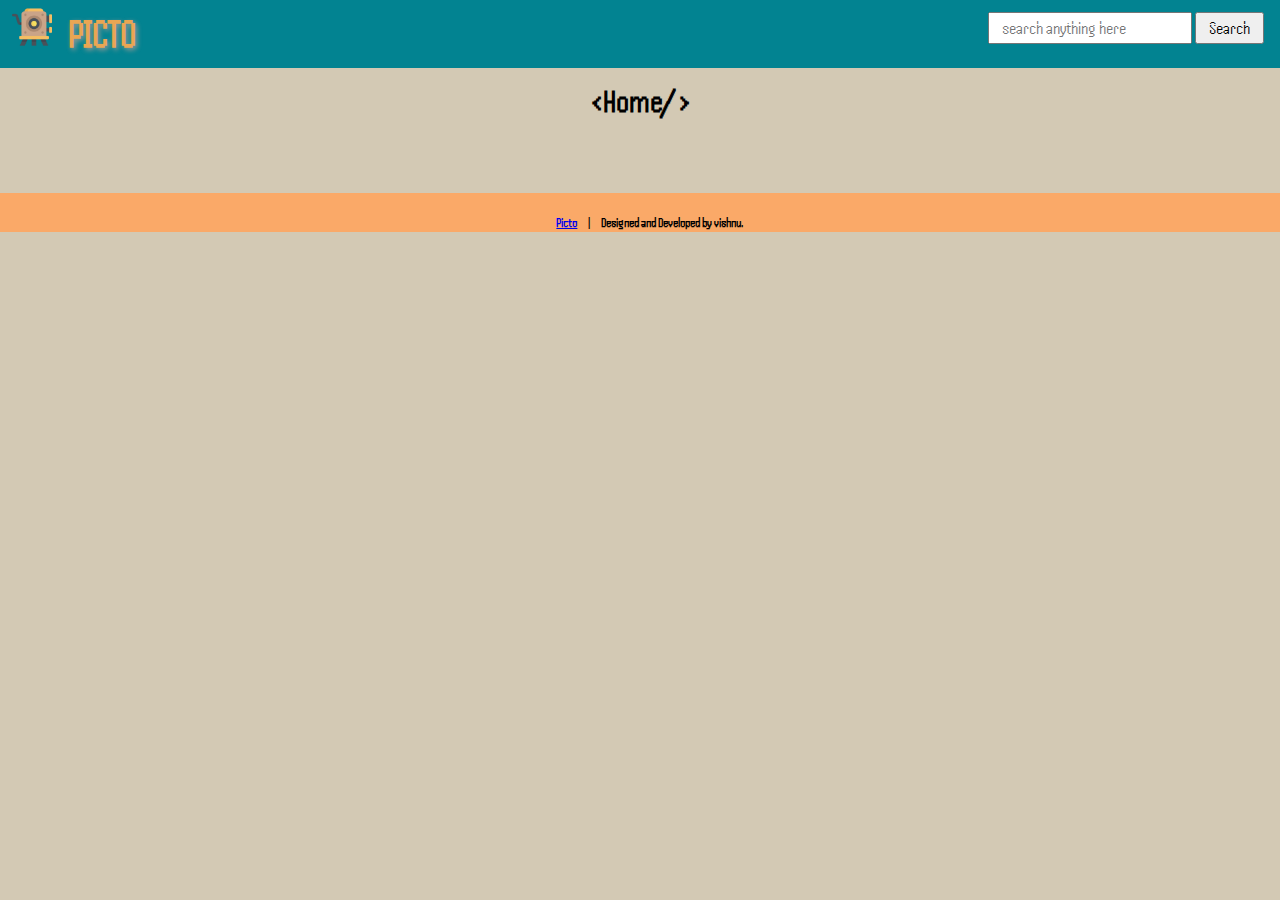
<file: index.html>
<!DOCTYPE html>
<html lang="en">
<head>
    <meta charset="UTF-8">
    <meta http-equiv="x-UA-Compatible" content="IE-Edge"/>
    <meta name="viewport" content="width=device-width, initial-scale=1.0">
    <title>PICTO | a photo search App</title>
    <link rel="stylesheet" href="./assets/common.css">
    <link rel="stylesheet" href="./assets/index.css">

</head>
<body>
   
    <NAV>
     <a href="./index.html"> <img src="./assets/logo.png.png" alt="logo" class="logo"></a>
     <a href="./index.html" class="title"><h1>PICTO</h1></a>
     <form action="./search.html" method="get">
        <input type="text" name="q" autocomplete="off" class="search" placeholder="search anything here"/>
        <input type="submit" value="Search" class="search"/>
    </form>

    </NAV>



    <section>
   <h1 class="headings">&lt;Home/ &gt;</h1>
   <div class="container" id="image_container"></div>
    </section>
    <footer>
     <a href=".#"><h5>Picto</h5></a> 
     <pre> | </pre>
     <h5>Designed and Developed by vishnu.</h5>

    </footer>
    <script src="./assets/common.js"></script>
    <script src="./assets/index.js"></script>
</body>
</html>
</file>
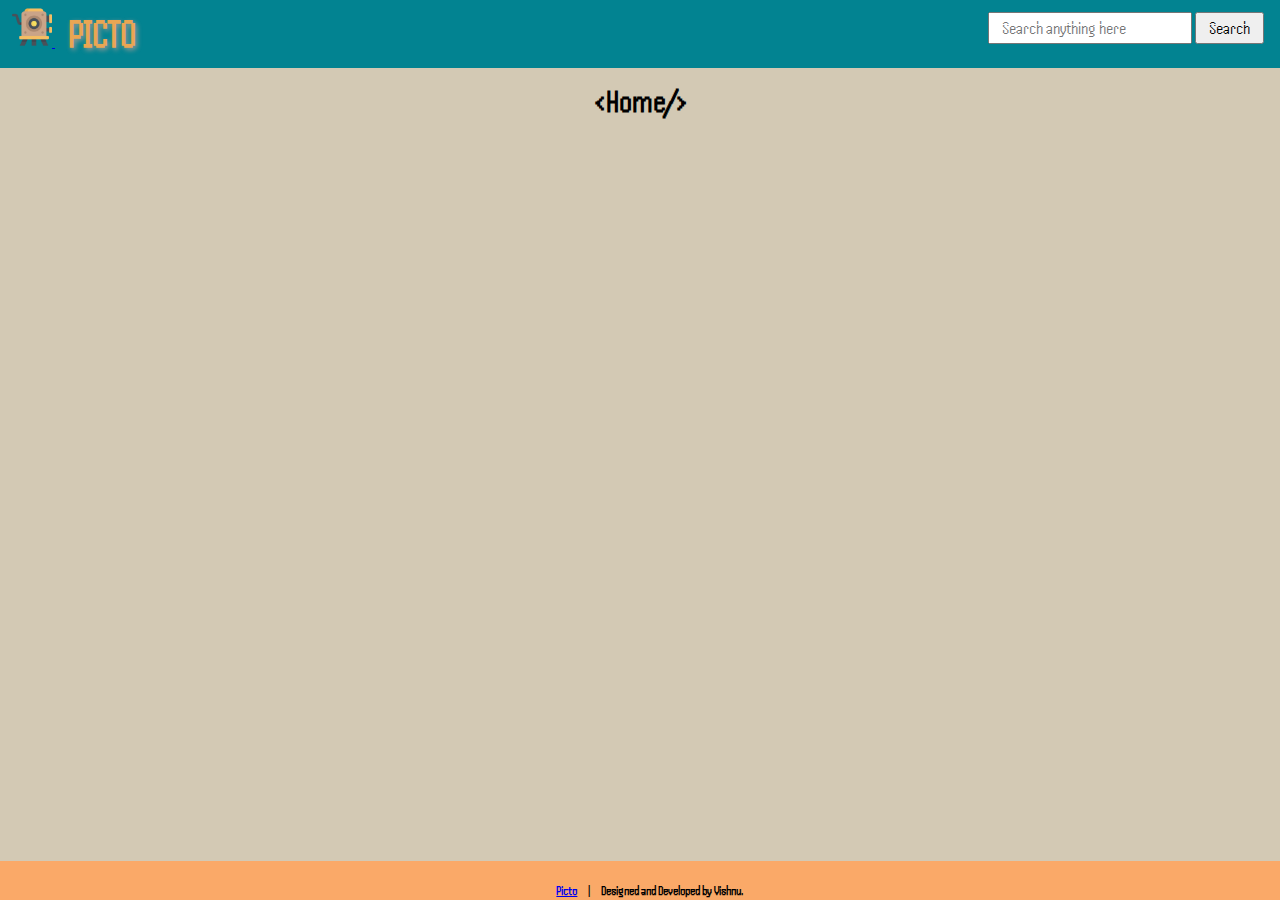
<file: Picto-main/index.html>
<!DOCTYPE html>
<html lang="en">
<head>
    <meta charset="UTF-8">
    <meta http-equiv="X-UA-Compatible" content="IE=edge" />
    <meta name="viewport" content="width=device-width, initial-scale=1.0">
    <title>PICTO | A Photo Search App</title>
    <link rel="stylesheet" href="./assets/common.css">
    <link rel="stylesheet" href="./assets/index.css">
</head>
<body>

    <nav>
        <a href="./index.html">
            <img src="./assets/logo.png.png" alt="logo" class="logo">
        </a>
        <a href="./index.html" class="title"><h1>PICTO</h1></a>
        <form action="./search.html" method="get">
            <input type="text" name="q" autocomplete="off" class="search" placeholder="Search anything here" />
            <input type="submit" value="Search" class="search" />
        </form>
    </nav>

    <section>
        <h1 class="headings">&lt;Home/&gt;</h1>
        <div class="container" id="image_container"></div>
    </section>

    <footer>
        <a href="#"><h5>Picto</h5></a>
        <pre> | </pre>
        <h5>Designed and Developed by Vishnu.</h5>
    </footer>

    <script src="./assets/common.js"></script>
    <script src="./assets/index.js"></script>
</body>
</html>
</file>
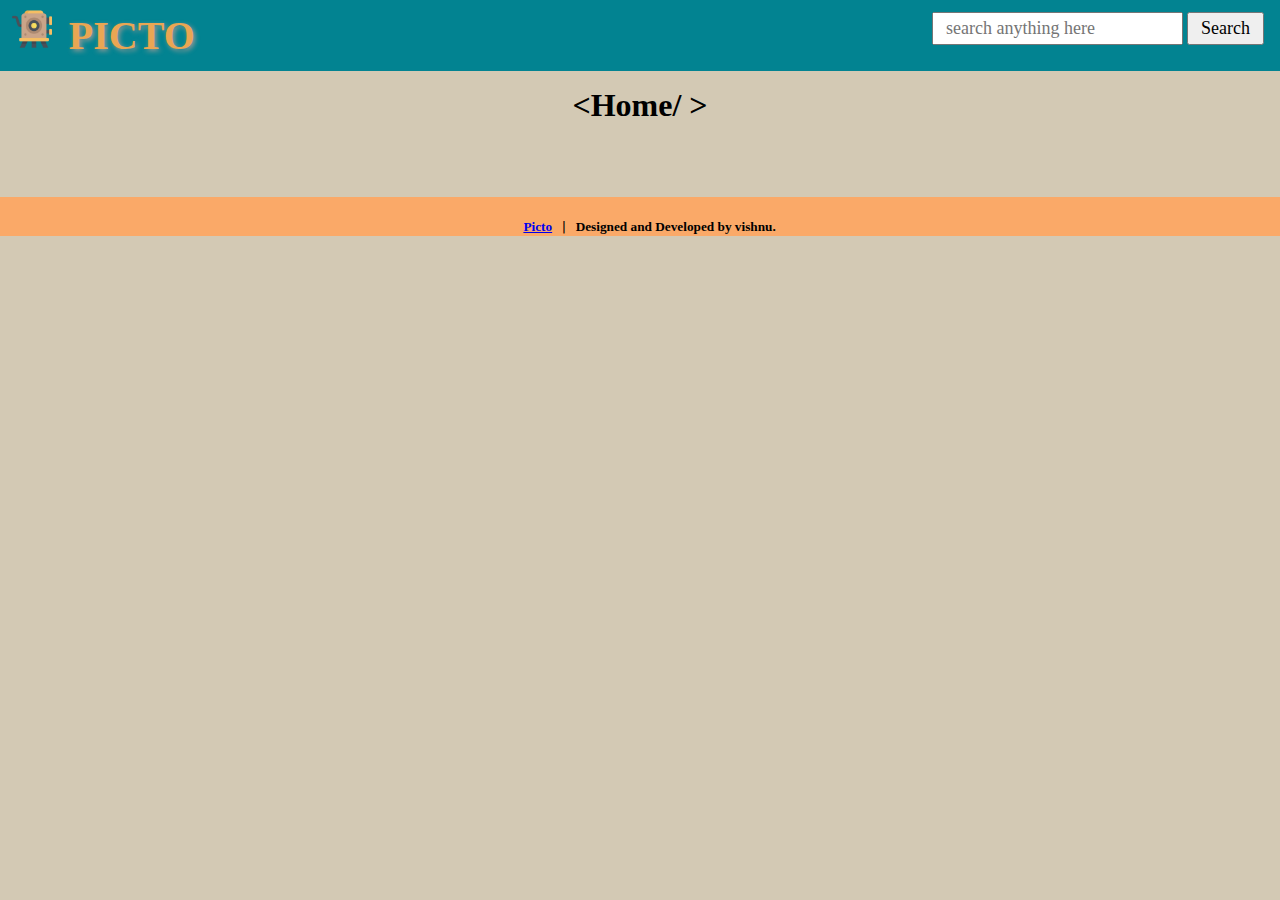
<file: detail.html>
<!DOCTYPE html>
<html lang="en">
<head>
    <meta charset="UTF-8">
    <meta http-equiv="x-UA-Compatible" content="IE-Edge"/>
    <meta name="viewport" content="width=device-width, initial-scale=1.0">
    <title>PICTO | a photo search App</title>
    <link rel="stylesheet" href="./assets/common.css">
    <link rel="stylesheet" href="./assets/detail.css">
</head>
<body>
    
    <NAV>
        <a href="./index.html"> <img src="./assets/logo.png.png" alt="logo" class="logo"></a>
        <a href="./index.html" class="title"><h1>PICTO</h1></a>
        <form action="./search.html" method="get">
           <input type="text" name="q" autocomplete="off" class="search" placeholder="search anything here"/>
           <input type="submit" value="Search" class="search"/>
        </form>
    </NAV>

    <section>
        <h1 class="headings">&lt;Detail For -<span id="image_id"></span> &gt;</h1>
        <div class="detail">
            <img id="detail_image" alt="primary"/>
            <div class="content">
                <h1 id="description_text"></h1>
                <br>
                <h3>Uploaded by - @<span id="uploader"></span></h3>
                <br>
                <h4> Date - <span id="upload_date"></span></h4>
                <br>
                <h5> <span id="like_count"></span> Likes ( <span id="view_count"></span>Views)</h5>
                <br>
                <br>
                <a target="_blank" id="download_link" class="button">&lt; DOWNLOAD  /&gt;</a>
                <br>
                <br>
                <hr>
                <br>
                <h1 id="alt_description"></h1>
                
            </div>

        </div>
    </section>
    <footer>
        <a href=".#"><h5>Picto</h5></a> 
        <pre> | </pre>
        <h5>Designed and Developed by vishnu.</h5>
    </footer>
    <script src="./assets/common.js"></script>
    <script src="./assets/detail.js"></script>
</body>
</html>
</file>
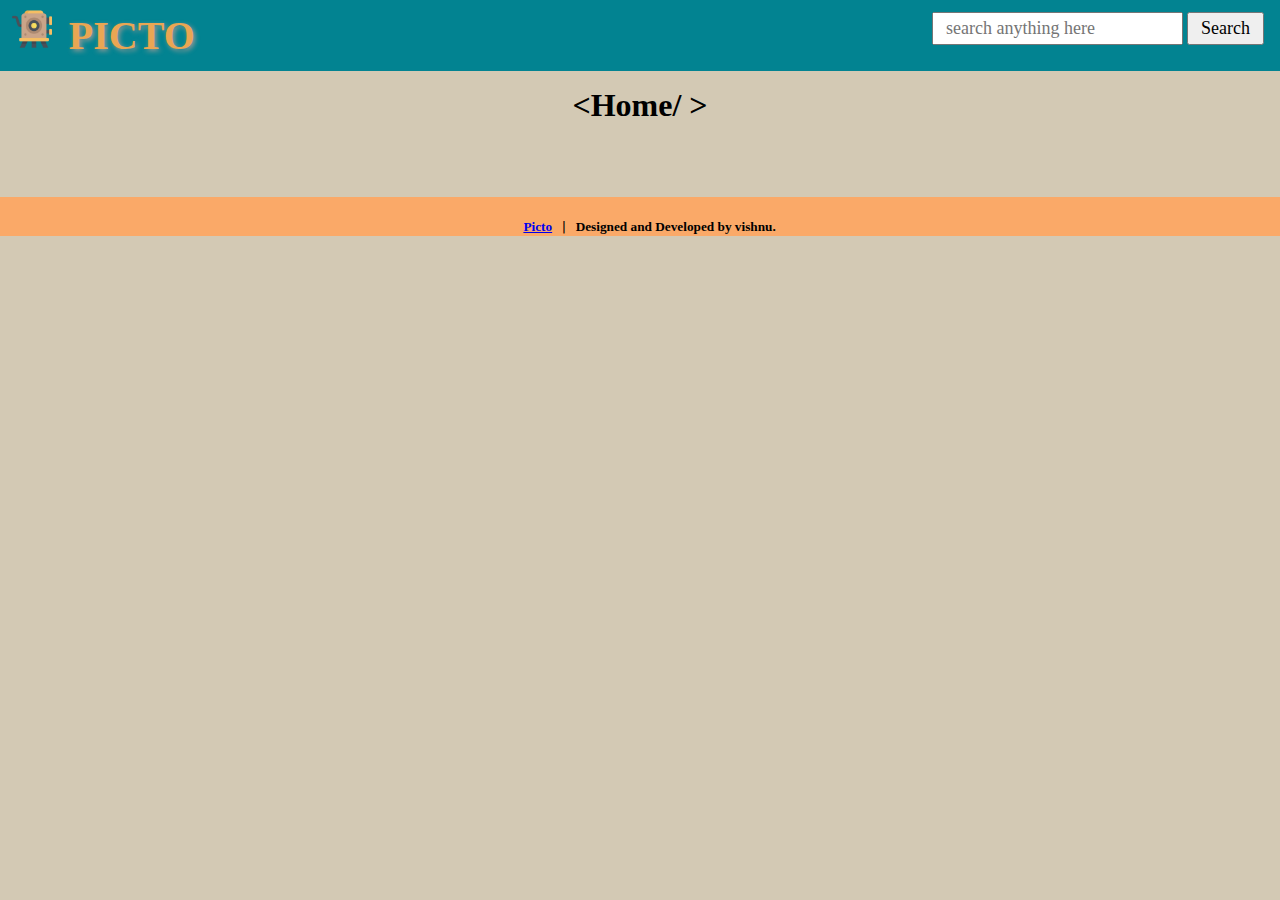
<file: search.html>
<!DOCTYPE html>
<html lang="en">
<head>
    <meta charset="UTF-8">
    <meta http-equiv="x-UA-Compatible" content="IE-Edge"/>
    <meta name="viewport" content="width=device-width, initial-scale=1.0">
    <title>PICTO | a photo search App</title>
    <link rel="stylesheet" href="./assets/common.css">
    <link rel="stylesheet" href="./assets/search.css">
</head>
<body>
    
    <NAV>
        <a href="./index.html"> <img src="./assets/logo.png.png" alt="logo" class="logo"></a>
        <a href="./index.html" class="title"><h1>PICTO</h1></a>
        <form action="./search.html" method="get">
           <input type="text" name="q" autocomplete="off" class="search" placeholder="search anything here"/>
           <input type="submit" value="Search" class="search"/>
        </form>
   
    </NAV>
    <section>
        <h1 class="headings">&lt;Search For - <span id="search_query"></span> /&gt;</h1>
        <div class="container" id="result_container"></div>
    </section>
    <footer>
        <a href=".#"><h5>Picto</h5></a> 
        <pre> | </pre>
        <h5>Designed and Developed by vishnu.</h5>       
    </footer>
    <script src="./assets/common.js"></script>
    <script src="./assets/search.js"></script>
</body>
</html>
</file>
<file: assets/common.css>
@import url('https://fonts.googleapis.com/css2?family=Handjet:wght@100..900&display=swap');
@import './colors.css';



body, h1, h2, h3, h4, h5, h6, p {
    padding: 0px;
    margin: 0px;
    font-family: 'Handjet', cursive;
}


body{
    background-color: var(--colourone);
    min-height: calc(100vh- 5rem);
    position: relative;
    padding-bottom: 5rem;
}


nav{
    background-color: var(--colourtwo);
    
}
nav .title{
    font-size: 1.25rem;
    text-shadow: 2px 2px 5px rgb(156, 154, 149);
    color: var(--colourfive);
    text-decoration: none;
    display: inline-block;
    padding: 0.75rem;
    padding-left: 1%;
}

nav .logo{ 
    height: 2.5rem;
    margin-left: 0.75rem;
    margin-top: 0.25rem;
    padding-top: 0.15rem;
}
nav form{ 
    gap: 3px;
    display: inline;
    float: right;
    padding: 0.75rem;
    padding-right: 1rem;
}
nav .search{
    font-family:'Handjet', cursive ;
    font-size: large;
    padding: 0.25rem 0.75rem;
}
nav .search:focus{
    outline: none;
    border: 1.5px solid #FAA968;
}
.headings{
    text-align: center;
    margin: 1.0rem;
}
footer{
    position: absolute;
    bottom: 0%;
    background-color: var(--colourthree);
    width: 100%;
    padding: 0.60rem;
    display: flex;
    flex-wrap: wrap;
    justify-content: center;
    align-items: center;
    height: 20px;
}
@media screen and (max-width: 800px){
 body{
    min-height: calc(100vh-10rem) !important;
    padding-bottom: 10rem !important;
 }
    
}
@media screen and (max-width:340px) {
    nav{
        display: inline-block;
        width: 100%;
    }
    nav form{
        float: none;
        display: flex;
        gap: 1rem;
        flex-wrap: wrap;
        justify-content: center;
    }
}
</file>
<file: assets/index.css>
@import './colors.css';
.container {
    display: flex;
    flex-wrap: wrap;
    gap: 1rem;
    align-items: center;
    justify-content: space-between;
    margin: 1rem;

}
.container .item{
    padding: 0.5rem;
}
.container .item:hover{
    position: relative;
    top:-4px ;
    left: -4px;
    box-shadow:8px 8px 0px rgba(89, 92, 89, 0.477) ;

}
</file>
<file: Picto-main/assets/common.css>
@import url('https://fonts.googleapis.com/css2?family=Handjet:wght@100..900&display=swap');
@import './colors.css';

body, h1, h2, h3, h4, h5, h6, p {
    padding: 0px;
    margin: 0px;
    font-family: 'Handjet', cursive;
}

body {
    background-color: var(--colourone);
    min-height: calc(100vh - 5rem);
    position: relative;
    padding-bottom: 5rem;
}

nav {
    background-color: var(--colourtwo);
}

nav .title {
    font-size: 1.25rem;
    text-shadow: 2px 2px 5px rgb(156, 154, 149);
    color: var(--colourfive);
    text-decoration: none;
    display: inline-block;
    padding: 0.75rem;
    padding-left: 1%;
}

nav .logo {
    height: 2.5rem;
    margin-left: 0.75rem;
    margin-top: 0.25rem;
    padding-top: 0.15rem;
}

nav form {
    gap: 3px;
    display: inline;
    float: right;
    padding: 0.75rem;
    padding-right: 1rem;
}

nav .search {
    font-family: 'Handjet', cursive;
    font-size: large;
    padding: 0.25rem 0.75rem;
}

nav .search:focus {
    outline: none;
    border: 1.5px solid #FAA968;
}

.headings {
    text-align: center;
    margin: 1.0rem;
}

footer {
    position: absolute;
    bottom: 0%;
    background-color: var(--colourthree);
    width: 100%;
    padding: 0.60rem;
    display: flex;
    flex-wrap: wrap;
    justify-content: center;
    align-items: center;
    height: 20px;
}

/* Responsive adjustments */
@media screen and (max-width: 800px) {
    body {
        min-height: calc(100vh - 10rem) !important;
        padding-bottom: 10rem !important;
    }

    nav .title {
        font-size: 1.1rem;
    }

    nav .search {
        width: 80%;
        font-size: medium;
    }
}

@media screen and (max-width: 340px) {
    nav {
        display: inline-block;
        width: 100%;
    }

    nav form {
        float: none;
        display: flex;
        gap: 1rem;
        flex-wrap: wrap;
        justify-content: center;
    }

    nav .logo {
        height: 2rem;
    }

    nav .title {
        font-size: 1rem;
    }
}
</file>
<file: Picto-main/assets/index.css>
@import './colors.css';

.container {
    display: flex;
    flex-wrap: wrap;
    gap: 1rem;
    align-items: center;
    justify-content: space-between;
    margin: 1rem;
}

.container .item {
    padding: 0.5rem;
}

.container .item:hover {
    position: relative;
    top: -4px;
    left: -4px;
    box-shadow: 8px 8px 0px rgba(89, 92, 89, 0.477);
}

/* Responsive adjustments */
@media screen and (max-width: 768px) {
    .container {
        justify-content: center;
    }
    
    .container .item {
        flex: 0 1 100%;
        text-align: center;
    }
}
</file>
<file: assets/detail.css>
@import './colors.css';

footer{
    position: fixed;
    bottom: 0%;
}
.detail{
    padding: 1rem;
}
.detail img{
    max-width:calc(45vw - 5rem) ;
    padding: 0.75rem;
    border: 4px solid transparent;
}
.detail .content{
    width: 45vw;
    float : right;
    margin-left: 2.5rem;

}
.button{
    text-decoration: none;
    font-size: larger;
    color: var(--colourfour);
    padding: 0.50rem ;
    border: 2px solid var(--colourtwo);
    cursor: pointer;
}
.button:hover{
    color:var(--colourfour) ;
    background-color: var(--colourthree);
}
@media screen and (max-width: 600px) {
     .detail img {
        
        max-width: calc(90vw- 5rem);
        margin-left: 25%;
    }
    .detail .content{
        width: calc(90vw - 5rem);
        margin-top: 3rem;
        float: left;
        margin-left: calc(5vw +0.5rem);
    }
}
</file>
<file: assets/search.css>
@import './colors.css';
.container {
    display: flex;
    flex-wrap: wrap;
    gap: 1rem;
    align-items: center;
    justify-content: space-between;
    margin: 1rem;

}
.container .item{
    padding: 0.5rem;
}
.container .item:hover{
    position: relative;
    top:-4px ;
    left: -4px;
    box-shadow:8px 8px 0px rgba(89, 92, 89, 0.477) ;

}
</file>
